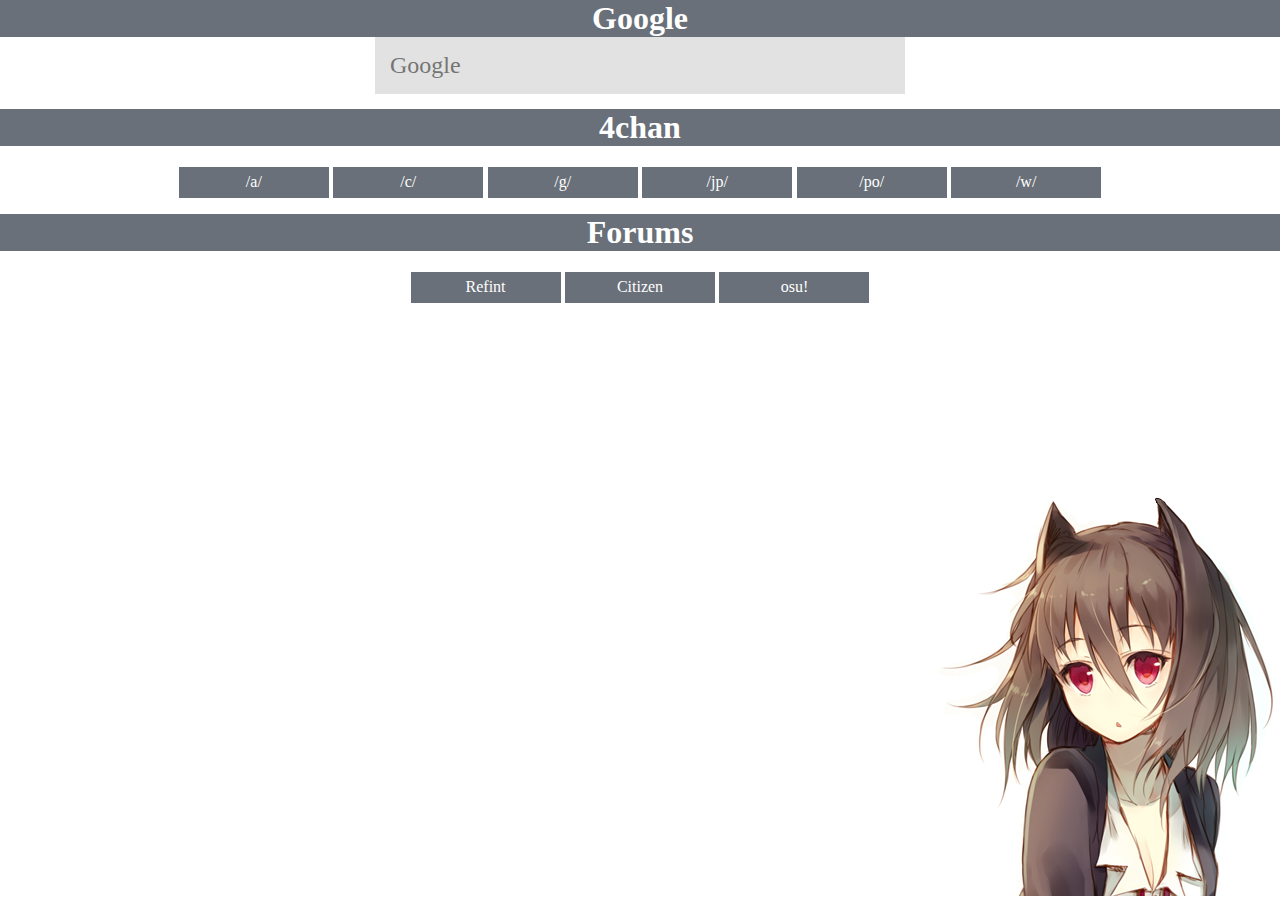
<file: index.html>
<!DOCTYPE html>
<head>
	<title>Yoooo</title>
	<link <link rel="stylesheet" type="text/css" href="style.css" />
	<link <link rel="stylesheet" type="text/css" href="normalize.css" />
</head>
<body>
	<div id="content">
		<header>Google</header>
  	<div id="google">
      <form method="get" action="http://google.hr/search">
        <table border="0" align="center" cellpadding="0">
          <tr>
            <td>
              <input type="text" class="googlebox" name="q" placeholder="Google"/>
            </td>
          </tr>
        </table>
      </form>
    </div>
		<header>4chan</header>
		<ul>
			<li><a href="http://4chan.org/a/catalog">/a/</a></li>
			<li><a href="http://4chan.org/c/catalog">/c/</a></li>
			<li><a href="http://4chan.org/g/catalog">/g/</a></li>
			<li><a href="http://4chan.org/jp/catalog">/jp/</a></li>
			<li><a href="http://4chan.org/po/catalog">/po/</a></li>
			<li><a href="http://4chan.org/w/catalog">/w/</a></li>
		</ul>
		<header>Forums</header>
		<ul>
			<li><a href="http://forums.refint.net">Refint</a></li>
			<li><a href="http://forum.citizen.re">Citizen</a></li>
			<li><a href="http://osu.ppy.sh/forum/2">osu!</a></li>
		</ul>
	</div>
	<div id="tantrum"><img src="michiru.png" /></div>
</body>
</file>
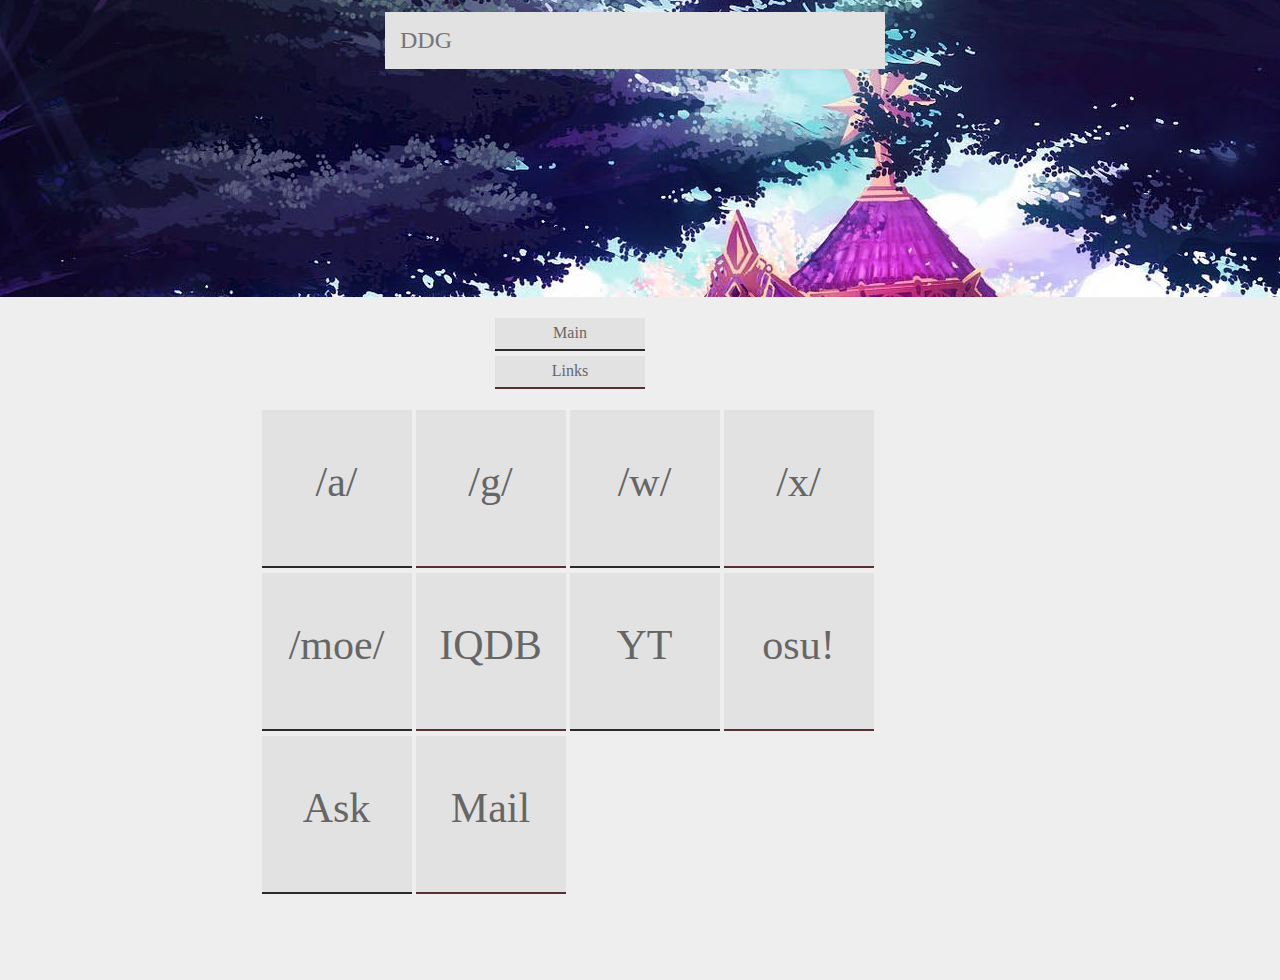
<file: _OLD/V1/index.html>
<html>
    <head>
        <title>Start</title>
        <meta charset="utf-8"></meta>
        <link rel="stylesheet" href="sexay.css">
		<script src="js/jquery.min.js"></script>
		<script src="js/jparallax.min.js"></script>
		<script type="text/javascript">
			jQuery(document).ready(function(){
				jQuery('.parallax-layer').parallax({
					mouseport: jQuery("#port")
				});
			});
			$(document).ready(function() {
			  $('#block').load('tabs/main.html');
			  $('#top a').click(function( event ) {
			    event.preventDefault();
			    var url = $(this).attr('href');
			    $('#block').fadeOut('fast', function() {
			      $(this).load(url, {limit: 25}, function() {
			        $(this).fadeIn('fast');
			      });
			    });
			  });
			});
		</script>
    </head>
    <body>
    	<div id="google">
    	    <form method="get" action="http://duckduckgo.com">
                <table border="0" align="center" cellpadding="0">
                    <tr>
                        <td>
                            <input type="text" class="googlebox" name="q" placeholder="DDG" onfocus="if(this.value==this.defaultValue)this.value=''; this.style.color='#1f1f1f';" onfocusout="this.style.color='#666666';" onblur="if(this.value=='')this.value=this.defaultValue; "/>
                        </td>
                   </tr>
                </table>
            </form>
        </div>
		<div id="port">
			<img class="parallax-layer" src="img/dat.png" alt="" style="width:1522px; height: 432px;"/>
		</div>
		<div id="top">
			<ul>
				<li class="red">
					<a href="tabs/main.html">Main</a>
				</li>
				<li class="blue">
					<a href="tabs/links.html">Links</a>
				</li>
			</ul>
		</div>
        <div id="block">
        </div>
    </body>
</html>
</file>
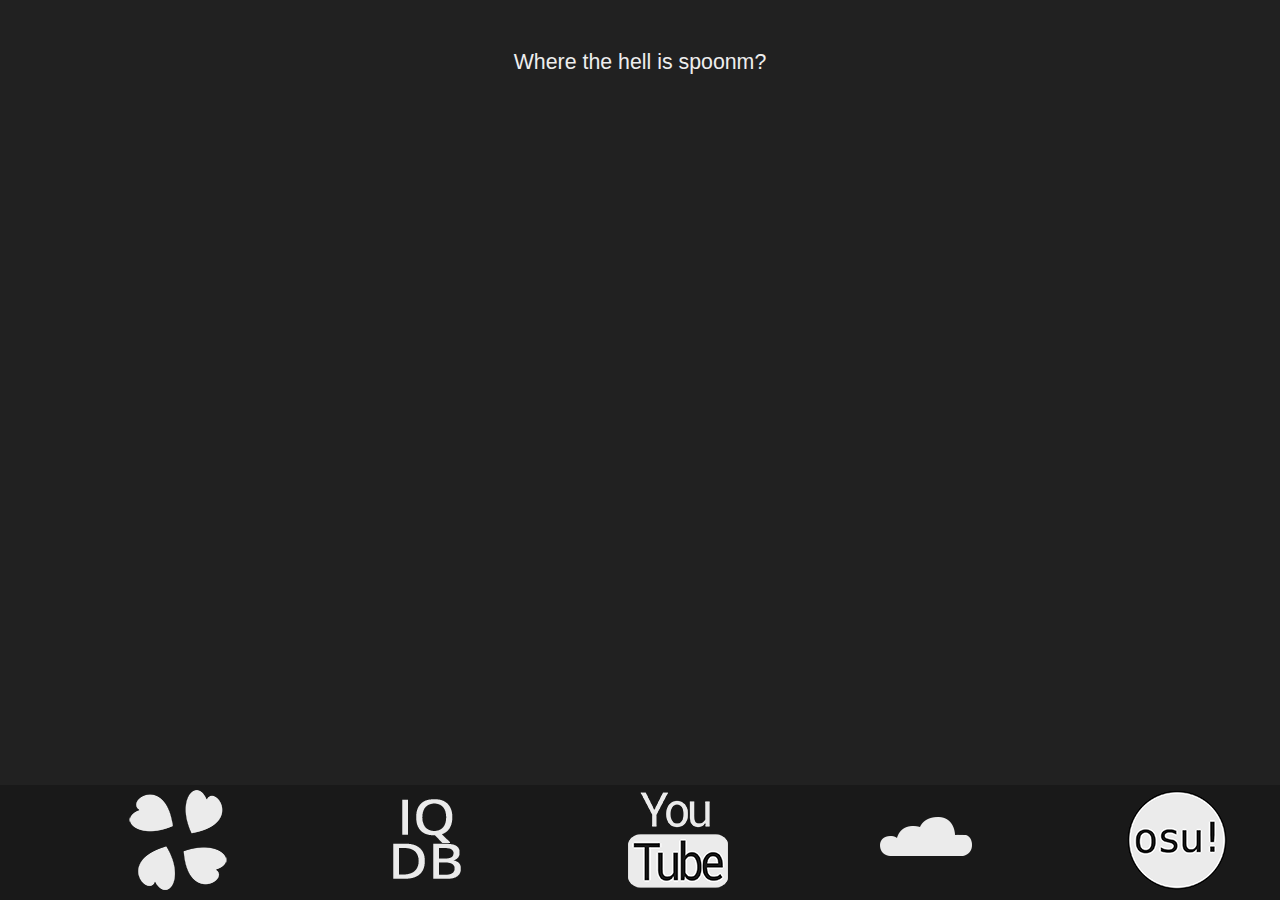
<file: _OLD/V2/index.html>
<html>
	<head>
	<title>New Tab</title>
		<meta charset="utf-8"></meta>
		<link rel="stylesheet" href="style.css">
		<script src="js/jquery.js"></script>
		<script type="text/javascript">
		document.onkeydown = keydown;

		function keydown(evt) {
		  if (!evt) evt = event;
		  if (evt.shiftKey) {
		    document.getElementById('bar').style = "opacity: 1; width: 340px; margin-left: -173px;";
		    setTimeout(function() {
		      document.getElementById('bar').focus();
		    }, 400);
		  }
		}

		var slogans = [
		  "Spoonm is love, spoonm is life.",
		  "Please don't squeeze the spoonm.",
		  "Nothing comes between me and my spoonm.",
		  "Don't let the spoonm loose.",
		  "It's a spoonm!",
		  "spoonm, there's no better way.",
		  "Don't play with fire, play with spoonm.",
		  "I trust spoonm.",
		  "My spoonm is mine.",
 		  "Nobody does it like spoonm.",
		  "The magic of spoonm.",
		  "The wonder has a name: spoonm.",
		  "spoonm, better than sex.",
		  "Everyone loves spoonm.",
		  "The secret of spoonm.",
		  "Swing your spoonm.",
		  "spoonm, you've got it!",
		  "Keep going well, keep going spoonm.",
		  "Where the hell is spoonm?",
		  "My way is spoonm.",
		  "spoonm, in touch with tomorrow.",
		  "The Spoonm Goes Straight to your Head.",
		  "It's Shake 'n' Spoonm, and I Helped.",
		  "Things Go Better with Spoonm.",
		  "Only Spoonm Can Prevent Forest Fires.",
		  "The Better Way to Start the Spoonm.",
		  "Things Happen After a Spoonm.",
		  "The Coolest Spoonm on Ice."
		];		

		$(function() { 
		  var randomSlogan = slogans[Math.floor(Math.random()*slogans.length)];
		  $("#slogan").text(randomSlogan); 
		});
		</script>
	</head>
	<body>
		<div id="top" class="centre">
			<!--h1>Spoonm is love, spoonm is life</h1-->
			<center><div id="slogan"></div></center>
			<form method="get" action="http://www.google.com/search"> <input id="bar" type="text" name="q" maxlength="255" value="" autocomplete="off" onblur="this.style = 'opacity: 0;';"/></form>
		</div>
		<div id="bottom" class="centre">
			<ul>
				<li class="first">
					<a href="http://4chan.org/w/"><div class="img-chan"></div></a>
				</li>
				<li>
					<a href="http://iqdb.org"><div class="img-iqdb"></div></a>
				</li>
				<li>
					<a href="http://youtube.com/feed/subscriptions"><div class="img-yt"></div></a>
				</li>
				<li>
					<a href="http://soundcloud.com"><div class="img-sndsc"></div></a>
				</li>
				<li>
					<a href="http://osu.ppy.sh/u/avail"><div class="img-osu"></div></a>
				</li>
			</ul>
		</div>
	</body>
</html>
</file>
<file: style.css>
#tantrum {
	position: absolute;
	bottom: 0px;
	right: 0px;
}

#content {
	text-align: center;
}

header {
	font-weight: 600;
	font-family: Segoe UI;
	font-size: 200%;
	color: #fff;
	background-color: #697079
}

ul {
	list-style-type: none;
	margin-left: -40px;
}

li {
	display: inline;
	list-style-type: none;
	padding-top: 6px;
	display: inline-block;
	width: 150px;
	height: 25px;
	margin-top: 5px;
	font-size: 16px;
	font-family: 'Open Sans';
	text-align: center;
	background-color: #697079;
	-moz-transition: 0.2s;
}

li:hover {
	background-color: #596069;
	-moz-transition: 0.2s;
}

a {
	color: #fff;
	text-decoration: none;
}

a:hover {
	color: #eee;
}

#google {
    z-index: 3000;
    position: relative;
    margin: auto;
    width: 700px;
    margin-bottom: 15px;
}

.googlebox {
    width: 500px;
    padding: 15px;
    font-family: "Tahoma";
    font-size: 24px;
    color: #666;
    background-color: #E2E2E2;
    border-style: none;
}
</file>
<file: _OLD/V1/sexay.css>
html {
    background-color: #eeeeee;
    padding-top: 30px;
    padding-left: 30px;
    padding-right: 30px;
}

body {
    margin: 0; padding: 0;
    margin-top: -110px;
    margin-left: -40px;
    margin-right: -30px;
}

a {
	text-decoration: none;
}

h1 {
    display: inline;
    color: #666;
    margin-top: 50px;
    font-family: 'Open Sans Light';
    font-size: 188%;
}

h2 {
    font-family: 'Adios Script Pro';
    font-weight: 300;
    font-size: 300%;
    margin-bottom: -20px;
}

#block  {
	/*padding-left: 45px;
	background-color: #eee;
	/*padding-bottom: 100px;
	padding-top: 25px;*/
	/*margin-top: 100px;*/
    margin-left: auto;
    margin-right: auto;
    width: 762px;
    padding-left:15px;
}

#google {
    z-index: 3000;
    position: relative;
    top: 90px;
    margin: auto;
    width: 700px;
}

.button {
    padding-top: 6px;
    display: inline-block;
    color: #666;
    width: 150px;
    height: 150px;
    margin-top: 5px;
    font-size: 42px;
    font-family: 'Open Sans Light';
    text-align: center;
}

.button:hover {
    color: #1f1f1f;
}

.blue {
    background-color: #E2E2E2;
    transition: background-color .25s ease-in-out;
    -moz-transition: background-color .25s ease-in-out;
    -webkit-transition: background-color .25s ease-in-out;
    border-bottom: solid 2px #58302E;
}

.blue:hover {
    background-color: #58302E;
        box-shadow: 0px 0px 5px #fff;
        transition: box-shadow .25s ease-in-out;
        -moz-transition: box-shadow .25s ease-in-out;
        -webkit-transition: box-shadow .25s ease-in-out;
    }

.red {
    background-color: #E2E2E2;
        transition: background-color .25s ease-in-out;
        -moz-transition: background-color .25s ease-in-out;
        -webkit-transition: background-color .25s ease-in-out;
        border-bottom: solid 2px #2C292A;
    }

.red:hover {
    background-color: #2C292A;
    box-shadow: 0px 0px 5px #fff;
    transition: box-shadow .25s ease-in-out;
    -moz-transition: box-shadow .25s ease-in-out;
    -webkit-transition: box-shadow .25s ease-in-out;
}

.googlebox {
    width: 500px;
    padding: 15px;
    font-family: 'Tahoma';
    font-size: 24px;
    color: #666666;
    background-color: #e2e2e2;
    border-style: none;
}

#port {
    background: rgb(47, 49, 52);
    /*margin: 1.5em 0px;*/
    width: 100%;
    overflow: hidden;
    position: relative;
    height: 300px;
}
.parallax-layer
      { position:absolute; }

#top {
    width: 360px;
    margin: 0 auto;
}
#top ul {
    width: 303px;
}

#top li {
    display: inline;
    list-style-type: none;
    padding-top: 6px;
    display: inline-block;
    width: 150px;
    height: 25px;
    margin-top: 5px;
    font-size: 16px;
    font-family: 'Open Sans';
    text-align: center;
}

#top li a {
    color: #666;
}

#links {
    color: #666;
}

#links ul {
    display: inline;
    width: 150px;
    float: left;
}

#links ul li {
    list-style-type: none;
}

#links a { 
    color: #666;
}
#links a:hover {
    color: #333;
    text-decoration: underline;
}
</file>
<file: _OLD/V2/style.css>
* {
	margin: 0;
	padding: 0;
}

html {
	background-color: #212121;
	color: #eee;
	font-family: "Open Sans Light", Arial, Sans;
}

body {
	margin-top: 50px;
}

li {
	display: inline;
	list-style-type: none;
	float: left;
	padding-left: 13%;
}

.centre {
	margin-left: auto;
	margin-right: auto;
}

.first { 
	padding-left: 0;
}

#top {
	font-size: 16pt;
}

#bottom {
	bottom: 0;
	position: absolute;
	height: 110px;
	background-color: #191919;
	width: 90%;
	padding-top: 5px;
	padding-left: 10%;
}

.img-chan {
	background-image: url("image/4ch.png");
	width: 100px;
	height: 100px;
}
.img-sndsc {
	background-image: url("image/1.png");
	width: 100px;
	height: 100px;
}
.img-yt {
	background-image: url("image/7.png");
	width: 100px;
	height: 100px;
}
.img-iqdb {
	background-image: url("image/6.png");
	width: 100px;
	height: 100px;
}
.img-osu {
	background-image: url("image/5a.png");
	width: 100px;
	height: 100px;
}


input[type="text"] {
  border: none;
  font: 13px Open Sans;
  color: #000;
  padding: 2px;
  width: 30px;
  position: absolute;
  opacity: 0;
  transition: .4s;
  top: 235px;
  left: 50%;
  margin-left: -18px;
  border: 1px solid #000;
  box-shadow: 0px 0px 3px -1px #888;
  text-align: center;
}
input[type="text"]:active {
  margin-left: -173px;
  width: 340px;
}
</file>
